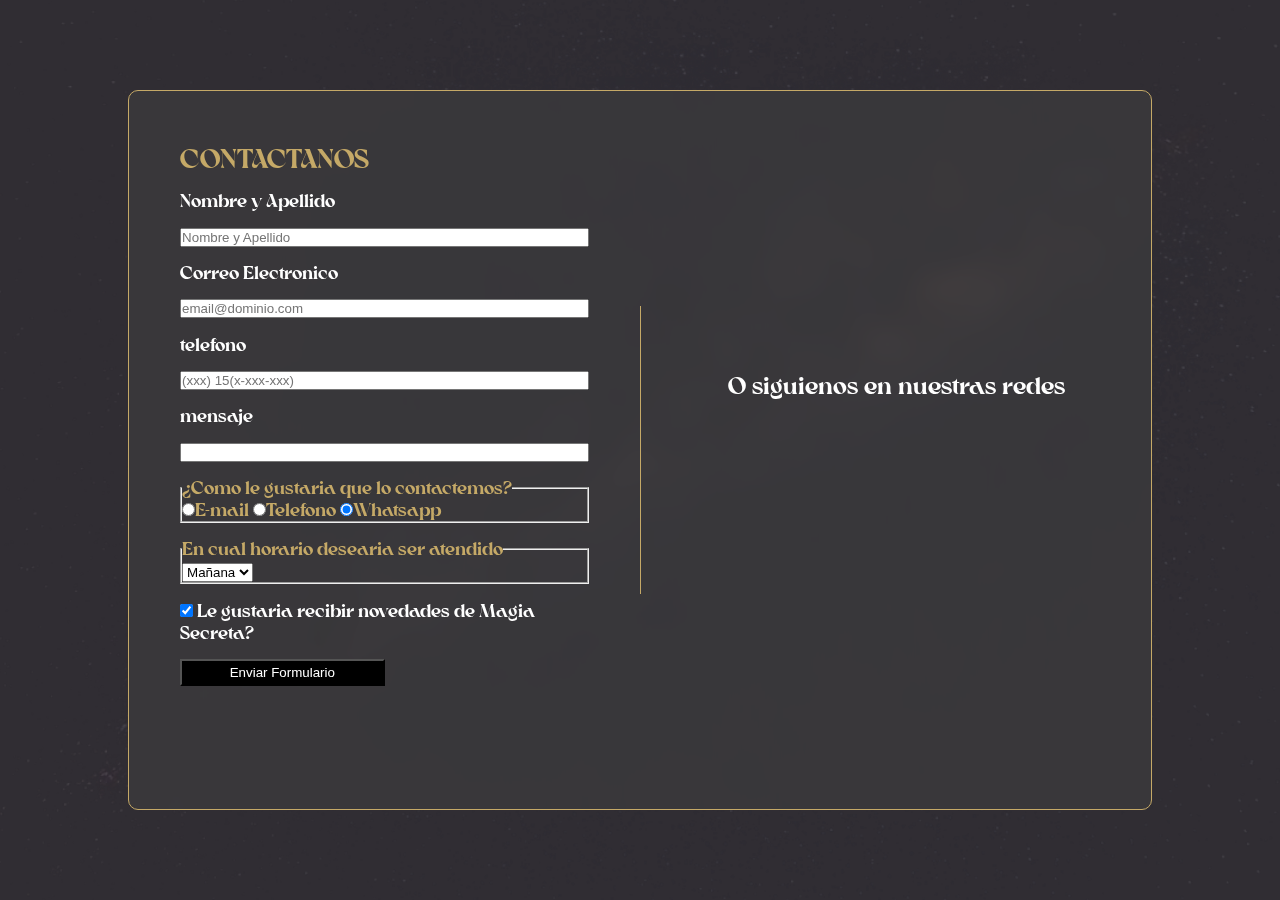
<file: contacto.html>
<!DOCTYPE html>
<html lang="en">
    
<head>
    <link rel="stylesheet" href="css/init.css">
    <link rel="stylesheet" href="css/style_index.css">
    <link rel="stylesheet" href="css/slider.css">

    <link rel="stylesheet" href="css/resp.css">
    <meta charset="UTF-8">
    <meta http-equiv="X-UA-Compatible" content="IE=edge">
    <meta name="viewport" content="width=device-width, initial-scale=1.0">
    <title>Magia Secreta - Contacto</title>
    <!-- Google tag (gtag.js) -->
<script async src="https://www.googletagmanager.com/gtag/js?id=G-GRF6NH0G67">
</script>
<script>
  window.dataLayer = window.dataLayer || [];
  function gtag(){dataLayer.push(arguments);}
  gtag('js', new Date());

  gtag('config', 'G-GRF6NH0G67');
</script>
</head>
<body>
    <section class="contacto_area">
        <div class="acercaBg"></div>
        <div class="contacto_contenedor">
            <form class="as izquierda" action="">
                <h2>CONTACTANOS</h2>
                <label for="nombreapellido">Nombre y
                    Apellido</label><!--La etiqueta for enlaza el texto del label al imput-->
                <input type="text" name="nombre" id="nombreapellido" class="input-padron" required=""
                    placeholder="Nombre y Apellido"><!--Entrada tipo texto-->
                <!--La palabra required quiere decir que ese input es obligatorio-->
                <!--El placeholder es el texto de adentro del input. Sirve como mensaje previo-->

                <label for="correoelectronico">Correo Electronico</label>
                <input type="email" name="email" id="correoelectronico" class="input-padron" required=""
                    placeholder="email@dominio.com"><!--Es un input que admite direccion de correo -->

                <label for="telefono">telefono</label>
                <input type="tel" name="" id="telefono" class="input-padron" required=""
                    placeholder="(xxx) 15(x-xxx-xxx)">

                <label for="contraseña">mensaje</label>
                <input type="password" name="password" id="contraseña" class="input-padron" required=""
                    placeholder="">

                <fieldset>
                    <!--Lo ecomendable es que si hay un grupo de inpput que pertenecen a algo en especifico, agruparlos de esta manera-->
                    <legend>¿Como le gustaria que lo contactemos?</legend>
                    <!--Se prefiere usar esto en vez que P para marcar texto como una leyenda-->

                    <label class="checkbox" for="radio-email"><input type="radio" name="contacto" id="radio-email"
                            value="E-mail">E-mail</label><!--Es un boton radio que se pone de color cuando esta seleccionado-->
                    <!--Se usa el name para enlazar los radio y asi poder seleccionar solo uno-->

                    <label class="checkbox" for="radio-telefono"><input type="radio" name="contacto"
                            id="radio-telefono" value="Telefono">Telefono</label>


                    <label class="checkbox" for="radio-whatsapp"><input type="radio" name="contacto"
                            id="radio-whatsapp" value="Whatsapp" checked="">Whatsapp</label>
                    <!--El checked es la posibilidad de dejar un punto marcado por defecto-->

                </fieldset>

                <fieldset>
                    <legend>En cual horario desearia ser atendido</legend>
                    <select name="" id=""><!--Esta etiqueta sirve para deslegar una lista de opciones-->
                        <option value="">Mañana</option>
                        <option value="">Tarde</option>
                        <option value="">Noche</option>
                    </select>
                </fieldset>


                <label><input type="checkbox" checked=""> Le gustaria recibir novedades de Magia
                    Secreta?</label><!--Si lo agrego de esta manera no tendre que usar ni el id ni el for. El checkbox es un cuadradito para marcar-->

                <input type="submit" id="enviar" class="enviar"
                    value="Enviar Formulario"><!--Entrada tipo boton-enviar. Con el value puedo cambiar el texto del boton-->


            </form>
            <div class="as derecha">
                <div class="as_redes">
                    <h2>O siguienos en nuestras redes</h2>
                    <ul>
                        <li class="item_social"><a
                                href="https://www.instagram.com/magiasecreta.freyda/?igshid=ZGUzMzM3NWJiOQ%3D%3D"><i
                                    class="fa-brands fa-instagram"></i></a></li>
                        <li class="item_social"><a href=""><i class="fa-brands fa-facebook-f"></i></a></li>
                        <li class="item_social"><a href="https://api.whatsapp.com/send/?phone=5493513208004"><i
                                    class="fa-brands fa-whatsapp"></i></a></li>
                    </ul>
                </div>
            </div>
        </div>
    </section>
    <script src="js/form.js"></script>
</body>
</html>
</file>
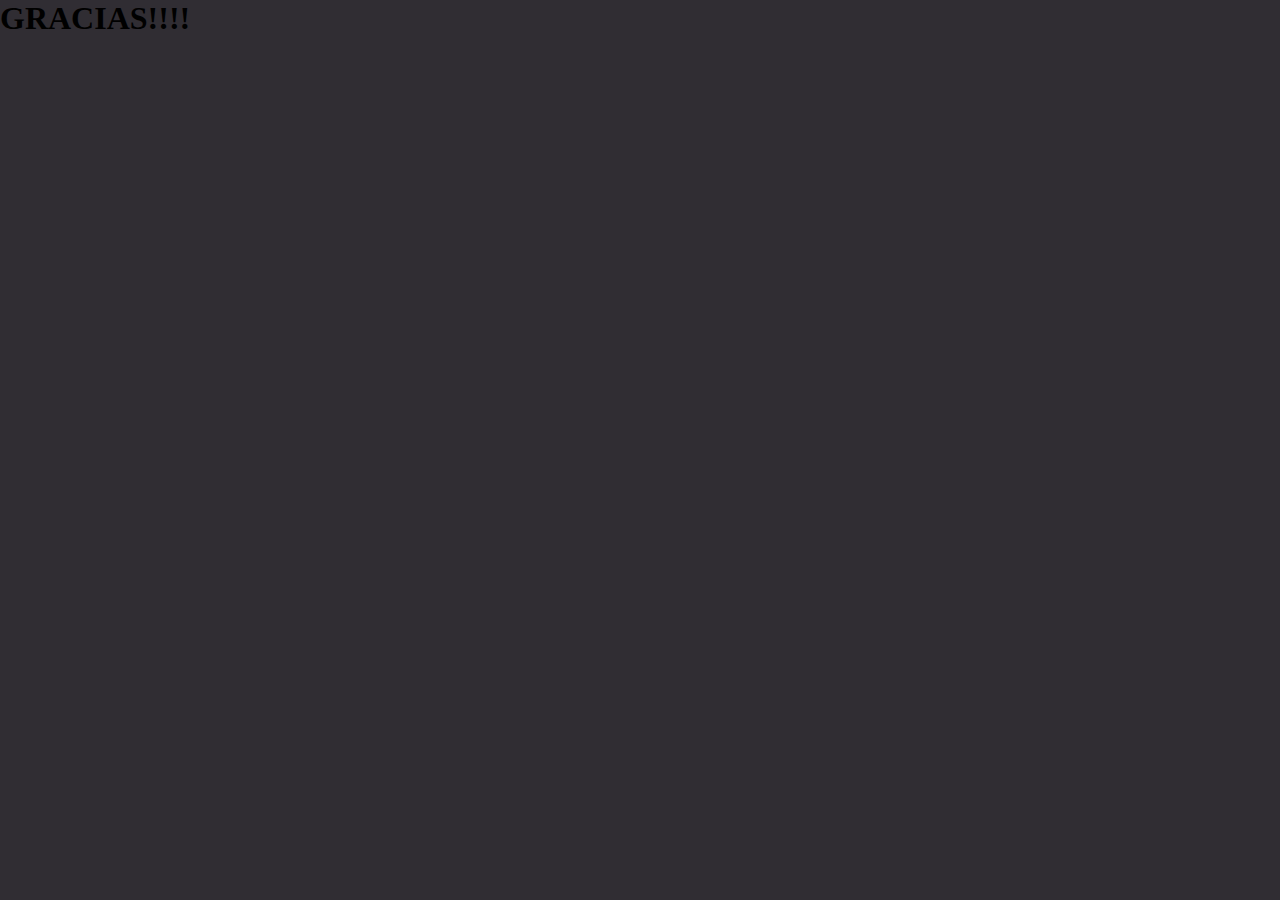
<file: gracias.html>
<!DOCTYPE html>
<html lang="en">
    <!-- Google tag (gtag.js) -->
<script async src="https://www.googletagmanager.com/gtag/js?id=G-GRF6NH0G67">
</script>
<script>
  window.dataLayer = window.dataLayer || [];
  function gtag(){dataLayer.push(arguments);}
  gtag('js', new Date());

  gtag('config', 'G-GRF6NH0G67');
</script>
<head>
    <link rel="stylesheet" href="css/init.css">
    <link rel="stylesheet" href="css/style_index.css">
    <link rel="stylesheet" href="css/slider.css">

    <link rel="stylesheet" href="css/resp.css">
    <meta charset="UTF-8">
    <meta http-equiv="X-UA-Compatible" content="IE=edge">
    <meta name="viewport" content="width=device-width, initial-scale=1.0">
    <title>Magia Secreta</title>
</head>
<body>
    <h1>GRACIAS!!!!</h1>
</body>
</html>
</file>
<file: css/init.css>
*
{
    margin: 0;
    padding: 0;
    text-decoration: none;
    list-style: none;
    position: relative;
    box-sizing: border-box;
}
body
{
    scroll-behavior: smooth;
}
</file>
<file: css/style_index.css>
@font-face {
    font-family: crake;
    src: url(../fonts/Crake\ Bold.ttf);
}
body
{
    background-color: #302D33;
}
.cabecera
{
    width: 100%;
    height: 5vh;
    display: grid;
    place-items: center;
    border-bottom: 1px solid #fff;
}
.contenido_cabecera
{
    width: 95%;
    height: 80%;
    display: flex;
    justify-content: space-between;
}
.contenido
{
    width: 45%;
    height: 100%;
    display: flex;
    justify-content: space-around;
    align-items: center;
}
.item_contacto a
{
    color: #fff;
}
.social
{
    width: 20%;
}
.item_social a
{
    color: #fff;
}
.second_cabecera
{
    width: 100%;
    height: 5vh;
    display: flex;
    justify-content: center;
    align-items: center;
}
.second_cabecera-contenido
{
    width: 95%;
    height: 100%;
    display: flex;
    justify-content: space-between;
}
.second_cabecera-seccion
{
    width: 45%;
    height: 100%;
}
.logo
{
    display: flex;
    align-items: center;
    flex-direction: row;
}
.logo img
{
    width: auto;
    height: 100%;
}
.logo h1
{
    font-size: 3vh;
    font-family: crake;
    color: #C5A967;
}
.menu
{
    display: flex;
    align-items: center;
    justify-content: space-around;
    color: #fff;
}
.menu_button
{
    width: 4vh;
    height: 4vh;
    border: solid 1px #fff;
    display: flex;
    justify-content: space-around;
    align-items: center;
    flex-direction: column;
}
.line
{
    width: 80%;
    height: 10%;
    background-color: #fff;
}
/*Inicio*/
.inicio
{
    width: 100%;
    height: 90vh;
    display: flex;
    overflow: hidden;
}
.inicio_seccion
{
    width: 50%;
    height: 100%;
}
.texto
{
    overflow: hidden;
    display: flex;
    justify-content: center;
    align-items: center;
}
canvas
{
    z-index: -99;
    position: absolute;
    top: 0;
    left: 0;    
}
.inicio_texto-contenido
{
    width: 70%;
    height: 70%;
    display: flex;
    flex-direction: column;
    justify-content: center;
    align-items: center;
}
.inicio_texto-contenido h2
{
    font-family: 'Smythe', cursive;
    color: #fff;
    font-size: 6vh;
    width: 80%;
    -webkit-text-stroke: 0.1px #000;
}
.inicio_texto-contenido p
{
    width: 80%;
    color: #0e0e0e;
    font-family: 'Josefin Sans', sans-serif;
}
.cont_botones
{
    width: 80%;
    height: 30%;
    display: flex;
    justify-content: space-around;
    align-items: center;
}
.cont_botones button
{
    width: 45%;
    padding: 10px 0;
    font-family: 'Josefin Sans', sans-serif;
    transition: transform 500ms ease-in-out;
}
.cont_botones button:hover
{
    transform: scale(1.1);
}
.cont_botones button:first-child
{
    background-color: #232126;
    color: #fff;
    border: solid 1px #fff;
}
.cont_botones button:nth-child(2)
{
    background-color: transparent;
    color: #fff;
    border: solid 1px #fff;
}
.animacion
{
    display: flex;
    justify-content: center;
    align-items: center;

}
.borde3
{
    position: absolute;
    width: 50vh;
    height: 50vh;
    border: solid 1px white;
    border-radius: 15px;
    animation: rotar1 5s infinite linear;
    box-shadow: inset 0 0 5px #C5A967, inset 0 0 10px #C5A967, 0 0 20px #C5A967;
}
.borde2
{
    width: 100%;
    height: 100%;
    border: solid 1px white;
    transform: rotate(45deg);
    box-shadow: inset 0 0 5px #C5A967, inset 0 0 10px #C5A967, 0 0 20px #C5A967;
    border-radius: 15px;
}
.borde
{
    position: absolute;
    width: 50vh;
    height: 50vh;
    border: solid 1px white;
    display: flex;
    justify-content: center;
    align-items: center;
    border-radius: 15px;
}
.lic
{
    height: 100%;
    filter: drop-shadow(0px 0px 30px rgba(245, 241, 237, 0.5));
}
.background_animacion
{
    position: absolute;
    z-index: -1;
    width: 100%;
    height: 100%;
    background-image: url("../imagenes/stars2.png");
    background-position: center;
    background-repeat: no-repeat;
    opacity: 0.1;
}
.gafete
{
    bottom: 20%;
    position: absolute;
    width: 40%;
    height: 5%;
    background-color: #000;
    border: white solid 1px ;
    border-radius: 10px;
    box-shadow: inset 0 0 5px #C5A967, inset 0 0 10px #C5A967, 0 0 20px #C5A967;
    color: #fff;
    display: flex;
    justify-content: center;
    align-items: center;
    font-family: crake;
}
/*ACERCA*/
.acerca
{
    display: flex;
}
.acerca_seccion
{
    width: 50%;
    height: 100vh;
}
.acercaBg
{
    position: absolute;
    width: 100%;
    height: 100%;
    z-index: -1;
    background-image: url(../imagenes/stars2.png);
    background-position: center;
    background-size: cover;
    background-repeat: no-repeat;
    opacity: 0.1;
}
.acerca_textos
{
    display: flex;
    align-items: center;
    justify-content: space-around;
    flex-direction: column;
    color: #fff;
}
.acerca_textos h2
{
    font-family: crake;
    color: #C5A967;
    font-size: 5vh;

}
.acerca_textos p
{
    width: 95%;
    font-family: crake;
    font-size: 3vh;
}
.card_conteiner
{
    width: 100%;
    height: 40%;
    display: flex;
    justify-content: space-around;
    align-items: center;
}
.card
{
    width: 23%;
    height: 80%;
    border-radius: 13px;
    border: #C5A967 solid 1px;
    display: flex;
    flex-direction: column;
    align-items: center;
    justify-content: space-around;
}
.acerca_imagenes
{
    display: flex;
    justify-content: center;
    align-items: center;
}
.acerca_imagenes img
{
    height: 90%;
    filter:drop-shadow(-10px 10px 10px rgba(255,255,255,.5) )
}
.card cite
{
    width: 90%;
    height: 80%;
    text-align: center;
    font-size: 1.3vh;
}
/*Servicios*/
.servicios_contenedor
{
    width: 100%;
    height: 80vh;
    display: flex;
    flex-wrap: wrap;
    justify-content: space-around;
    align-items: center;
}
.servicio_item
{
    width: 45%;
    height: 45%;
    border: solid 1px #C5A967;
    border-radius: 10px;
    color: #fff;
    display: flex;
    flex-direction: column;
    align-items: center;
    justify-content: space-around;
}
.servicios legend
{
    width: 100%;
    height: 20vh;
    font-family: crake;
    color: #C5A967;
    display: flex;
    align-items: center;
    justify-content: center;
    font-size: 3vh;
    text-align: center;
}
.servicio_item img
{
    height: 40%;
    border-radius: 50%;
    border: #C5A967 solid 1px;
}
.servicio_item p
{
    height: 30%;
    width: 80%;
    font-size: 1.7vh;
    text-align: center;
}
/*Contacto*/
.contacto_area
{
    width: 100%;
    height: 100vh;
    display: flex;
    justify-content: center;
    align-items: center;
}
.contacto_contenedor
{
    width: 80%;
    height: 80%;
    border: #C5A967 solid 1px;
    border-radius: 10px;
    backdrop-filter: blur(10px);
    background-color: rgba(66, 66, 66, 0.5);
    display: flex;
}
.as
{
    width: 50%;
    height: 100%;
}
.izquierda
{
    display: flex;
    flex-direction: column;
    justify-content: space-between;
    height: 90%;
    padding: 5%;
    color: #fff;
    font-family: crake;
    font-size: 2vh;
}
.izquierda h2
{
    color: #C5A967;
}
.izquierda fieldset
{
    color: #C5A967;
}
.enviar
{
    width: 50%;
    height: 5%;
    background-color: #000;
    color: #fff;
}
.derecha
{
    display: flex;
    align-items: center;
    justify-content: center;
}
.as_redes
{
    color: #fff;
    font-family: crake;
    width: 100%;
    height: 40%;
    border-left: #C5A967 solid 1px;
    display: flex;
    flex-direction: column;
    align-items: center;
    justify-content: space-around;
}
.as_redes h2
{
text-align: center;
}
.as_redes ul
{
    width: 80%;
    display: flex;
    justify-content: space-around;
    font-size: 7vh;
}
.flotante
{
    z-index: 11;
    position: fixed;
    color: #fff;
    top: 90vh;
    left: 1vw;
    font-size: 5vh;
    width: 3.9vh;
    height: 3.9vh;
    border-radius: 50%;
    background-color: #25D366;
    display: flex;
    justify-content: center;
    align-items: center;
    cursor: pointer;
    opacity: .5;
    transition: opacity 500ms ease-in-out;
}
.flotante:hover
{
    opacity: 1;
}
</file>
<file: css/slider.css>
.slider
{
    position: fixed;
    top: 10vh;
    right: -100vw;
    width: 100vw;
    height: 90vh;
    backdrop-filter: blur(15px);
    border-left: 1px solid white;
    border-top: 1px solid white;
    background-color: rgba(40, 40, 40, 0.5);
    z-index: 10;
    display: flex;
    flex-direction: column;
    align-items: center;
    justify-content: space-around;
    transition: right 500ms ease-in-out;
}
.slider li
{
    font-family: crake;
    color: #C5A967;
    font-size: 3vh;
    transition: transform 500ms ease-in-out;
    cursor: pointer;
}
.slider li:hover
{
    transform: scale(1.1);
}
.itemRedes
{
    display: flex;
    width: 70%;
    justify-content: space-around;
    align-items: center;
    font-size: 5vh;
}
.change
{
    position: relative;
}
.fa-rectangle-xmark
{
    color: #C5A967;
    position: absolute;
    z-index: 11;
    top: 2%;
    left: 2%;
    font-size: 5vh;
}
</file>
<file: css/resp.css>
@media screen and (max-width:1279px) {
    .cabecera {
        display: none;
    }

    .second_cabecera {
        border-bottom: solid 1px #fff;
    }

    .menu_item {
        display: none;
    }

    .menu {
        justify-content: flex-end;
    }

    .inicio {
        height: 95vh;
        flex-direction: column;
    }

    .inicio_seccion {
        width: 100%;
        height: 50%;
    }

    .borde3 {
        width: 30vh;
        height: 30vh;
    }

    .borde {
        width: 30vh;
        height: 30vh;
    }

    .gafete {
        width: 60%;
        height: 10%;
        bottom: 15%;
    }

    .logo h1 {
        font-size: 2vh;
    }

    .inicio_texto-contenido {
        width: 90%;
        height: 90%;
    }

    .inicio_texto-contenido h2 {
        width: 100%;
        color: #fff;
        text-shadow: 0 0 20px #C5A967;

    }

    .inicio_texto-contenido p {
        width: 100%;
        color: #C5A967;
        text-shadow: 0 0 20px #000;
    }

    .animacion {
        border-top: 1px solid #fff;
        box-shadow: inset 0 0 5px #C5A967, inset 0 0 10px #C5A967, 0 0 20px #C5A967;

    }

    .acerca_imagenes {
        display: none;
    }

    .acerca_textos {
        width: 100%;
    }

    .acerca_textos p {
        font-size: 2vh;
    }

    .card_conteiner {
        flex-direction: column;
        height: 50%;
    }

    .card {
        width: 90%;
        height: 23%;
        font-size: 1.2vh;
    }

    .servicios {
        border-top: solid 1px #C5A967;
    }

    .servicios_contenedor {
        margin-top: 5vh;
    }

    .servicio_item {
        width: 80%;
        height: 20%;
        justify-content: center;
    }

    .servicio_item img {
        position: absolute;
        top: -25%;
        height: 30%;
    }

    .servicio_item p {
        font-size: 1.2vh;
        width: 95%;
        height: 40%;
    }

    /*Contacto*/
    .contacto_contenedor {
        flex-direction: column;
    }

    .izquierda {
        width: 100%;
        height: 80%;
    }

    .derecha {
        width: 100%;
        height: 20%;
    }

    .as_redes ul {
        font-size: 5vh;
    }

    .slider {
        width: 100%;
        height: 95vh;
        top: 5vh;
    }

    .slider img {
        width: 70%;
    }

    .itemRedes {
        margin-bottom: 10vh;
    }

    .flotante 
    {
        
    }
}
</file>
